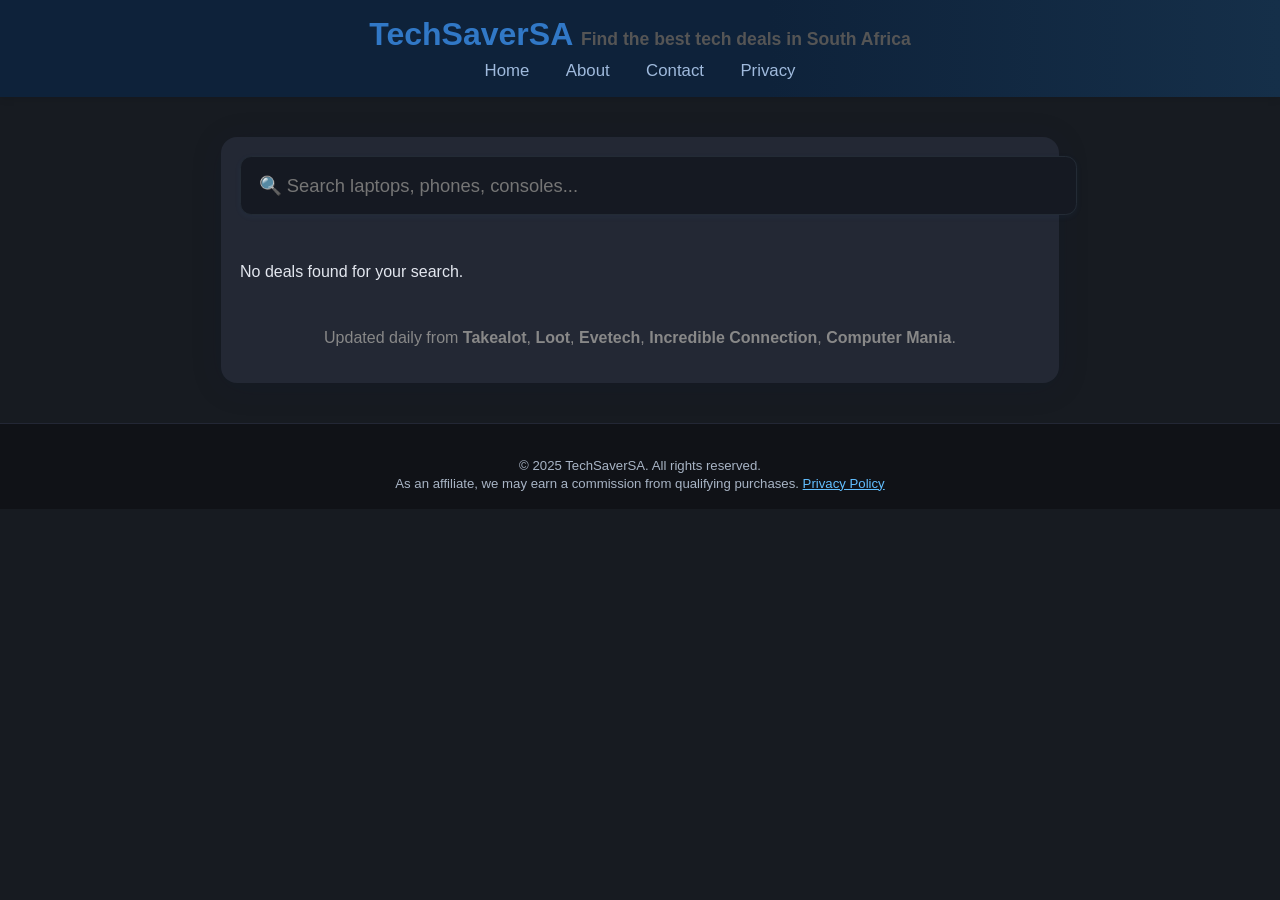
<file: index.html>
<!DOCTYPE html>
<html lang="en">
<head>
  <meta charset="UTF-8">
  <meta name="viewport" content="width=device-width, initial-scale=1.0">
  <title>TechSaverSA | Best Tech Deals in South Africa</title>
  <link rel="stylesheet" href="style.css">
</head>
<body>
  <header>
    <div class="container">
      <h1><span style="color:#3178c6">TechSaverSA</span> <span style="font-size:1.1rem; color:#555;">Find the best tech deals in South Africa</span></h1>
      <nav>
        <a href="index.html">Home</a>
        <a href="about.html">About</a>
        <a href="contact.html">Contact</a>
        <a href="privacy.html">Privacy</a>
      </nav>
    </div>
  </header>
  <main>
    <div class="container">
      <input id="dealSearch" type="text" placeholder="🔍 Search laptops, phones, consoles..." />
      <div id="dealResults"></div>
      <p style="text-align:center; color: #888; margin-top:2rem;">
        Updated daily from <b>Takealot</b>, <b>Loot</b>, <b>Evetech</b>, <b>Incredible Connection</b>, <b>Computer Mania</b>.
      </p>
    </div>
  </main>
  <footer>
    <div class="container">
      <small>
        &copy; 2025 TechSaverSA. All rights reserved.<br>
        As an affiliate, we may earn a commission from qualifying purchases. 
        <a href="privacy.html">Privacy Policy</a>
      </small>
    </div>
  </footer>

  <script>
  // Loads deals.json (from your site root)
  async function loadDeals() {
      let res = await fetch('deals.json');
      let data = await res.json();
      return data;
  }

  function renderDeals(deals, query="") {
      let out = '';
      for (let deal of deals) {
          if (query && !deal.product.toLowerCase().includes(query.toLowerCase()) && !deal.category.toLowerCase().includes(query.toLowerCase())) continue;
          out += `
          <div class="deal">
              <h3>${deal.product}</h3>
              <p><b>Best Price:</b> R${deal.price} @ <b>${deal.store}</b></p>
              <a href="${deal.affiliate_url}" target="_blank" class="cta">View Deal</a>
              <button onclick="showMore('${deal.product.replace(/'/g, "\\'")}')">Show More Offers</button>
              <div id="more-${deal.product.replace(/\s+/g,'-')}" style="display:none;"></div>
          </div>`;
      }
      if (!out) out = "<p>No deals found for your search.</p>";
      document.getElementById('dealResults').innerHTML = out;
  }

  // Show more offers for a product
  async function showMore(product) {
      let res = await fetch('deals.json');
      let data = await res.json();
      let offers = data.all_deals.filter(d => d.product === product);
      let moreDiv = document.getElementById('more-'+product.replace(/\s+/g,'-'));
      if (moreDiv.style.display === "block") {
          moreDiv.style.display = "none";
          return;
      }
      let html = "<ul>";
      for (let o of offers) {
          html += `<li>R${o.price} @ <b>${o.store}</b> <a href="${o.affiliate_url}" target="_blank">View</a></li>`;
      }
      html += "</ul>";
      moreDiv.innerHTML = html;
      moreDiv.style.display = "block";
  }

  window.onload = async () => {
      let data = await loadDeals();
      renderDeals(data.best_deals);

      document.getElementById('dealSearch').addEventListener('input', async (e) => {
          let data = await loadDeals();
          renderDeals(data.best_deals, e.target.value);
      });
  };
  </script>
</body>
</html>
</file>
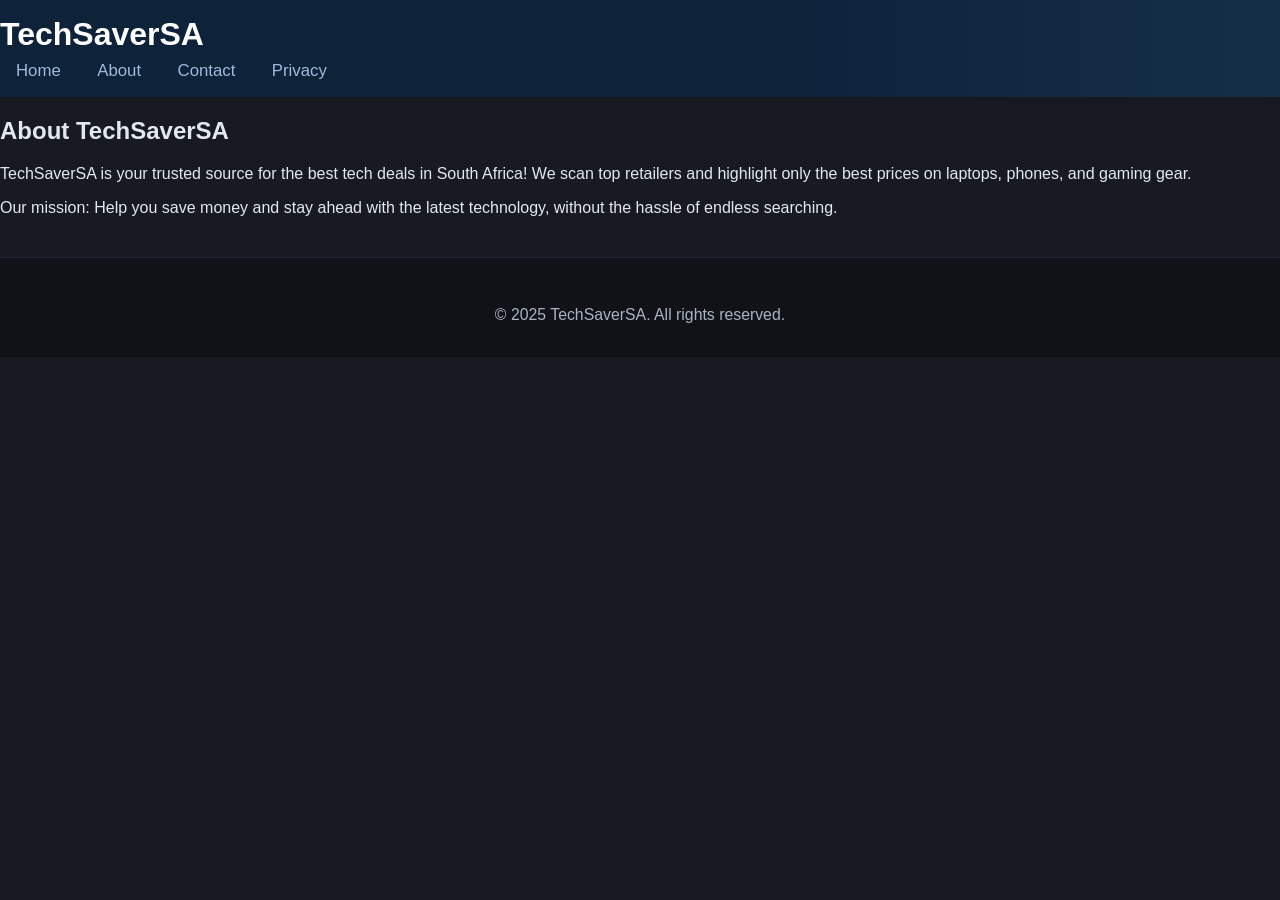
<file: about.html>
<!DOCTYPE html>
<html lang="en">
<head>
  <meta charset="UTF-8">
  <meta name="viewport" content="width=device-width, initial-scale=1.0">
  <title>About | TechSaverSA</title>
  <link rel="stylesheet" href="style.css">
</head>
<body>
  <header>
    <h1>TechSaverSA</h1>
    <nav>
      <a href="index.html">Home</a>
      <a href="about.html">About</a>
      <a href="contact.html">Contact</a>
      <a href="privacy.html">Privacy</a>
    </nav>
  </header>
  <main>
    <section>
      <h2>About TechSaverSA</h2>
      <p>
        TechSaverSA is your trusted source for the best tech deals in South Africa!  
        We scan top retailers and highlight only the best prices on laptops, phones, and gaming gear.
      </p>
      <p>
        Our mission: Help you save money and stay ahead with the latest technology, without the hassle of endless searching.
      </p>
    </section>
  </main>
  <footer>
    <p>&copy; 2025 TechSaverSA. All rights reserved.</p>
  </footer>
</body>
</html>
</file>
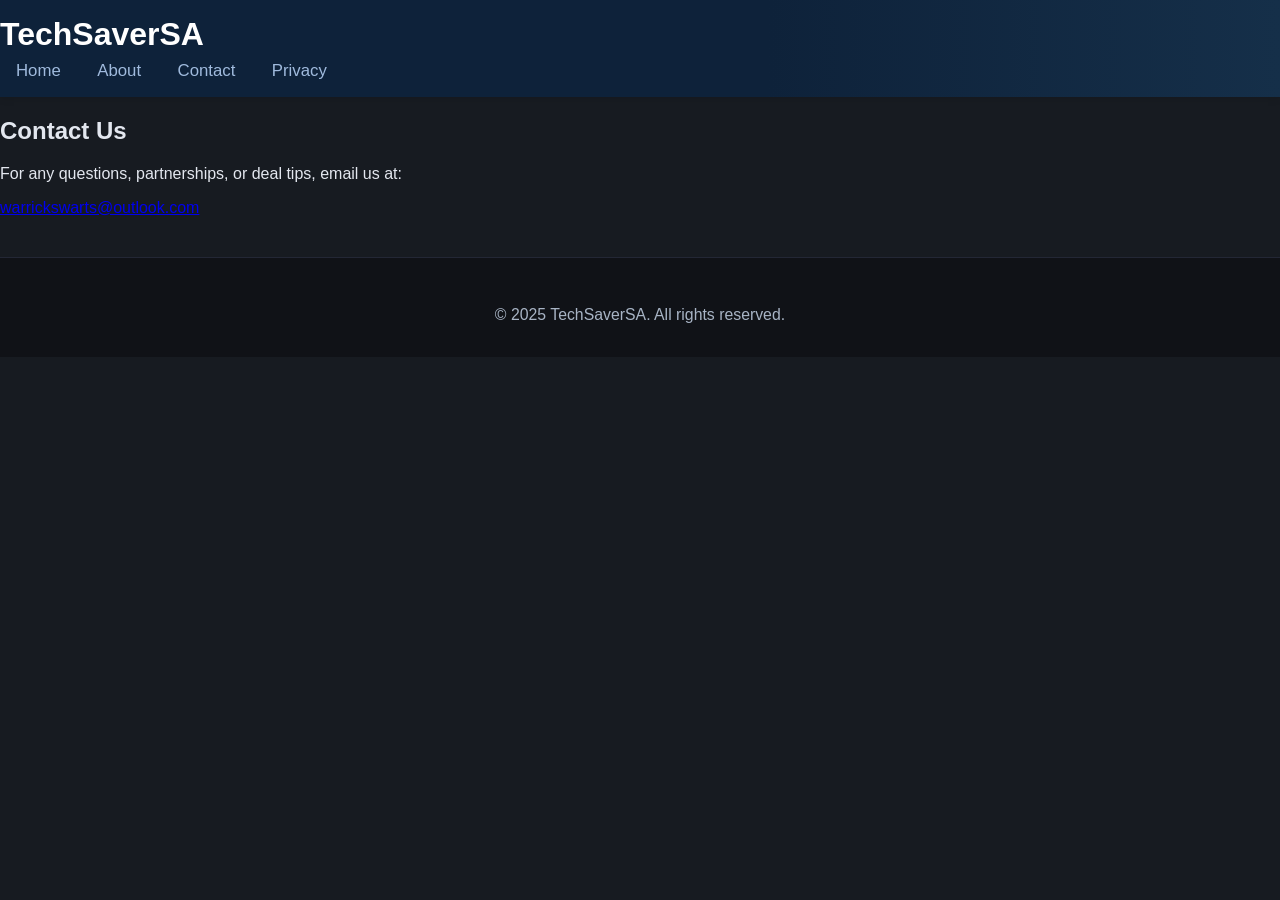
<file: contact.html>
<!DOCTYPE html>
<html lang="en">
<head>
  <meta charset="UTF-8">
  <meta name="viewport" content="width=device-width, initial-scale=1.0">
  <title>Contact | TechSaverSA</title>
  <link rel="stylesheet" href="style.css">
</head>
<body>
  <header>
    <h1>TechSaverSA</h1>
    <nav>
      <a href="index.html">Home</a>
      <a href="about.html">About</a>
      <a href="contact.html">Contact</a>
      <a href="privacy.html">Privacy</a>
    </nav>
  </header>
  <main>
    <section>
      <h2>Contact Us</h2>
      <p>For any questions, partnerships, or deal tips, email us at:</p>
      <p><a href="mailto:warrickswarts@outlook.com">warrickswarts@outlook.com</a></p>
    </section>
  </main>
  <footer>
    <p>&copy; 2025 TechSaverSA. All rights reserved.</p>
  </footer>
</body>
</html>
</file>
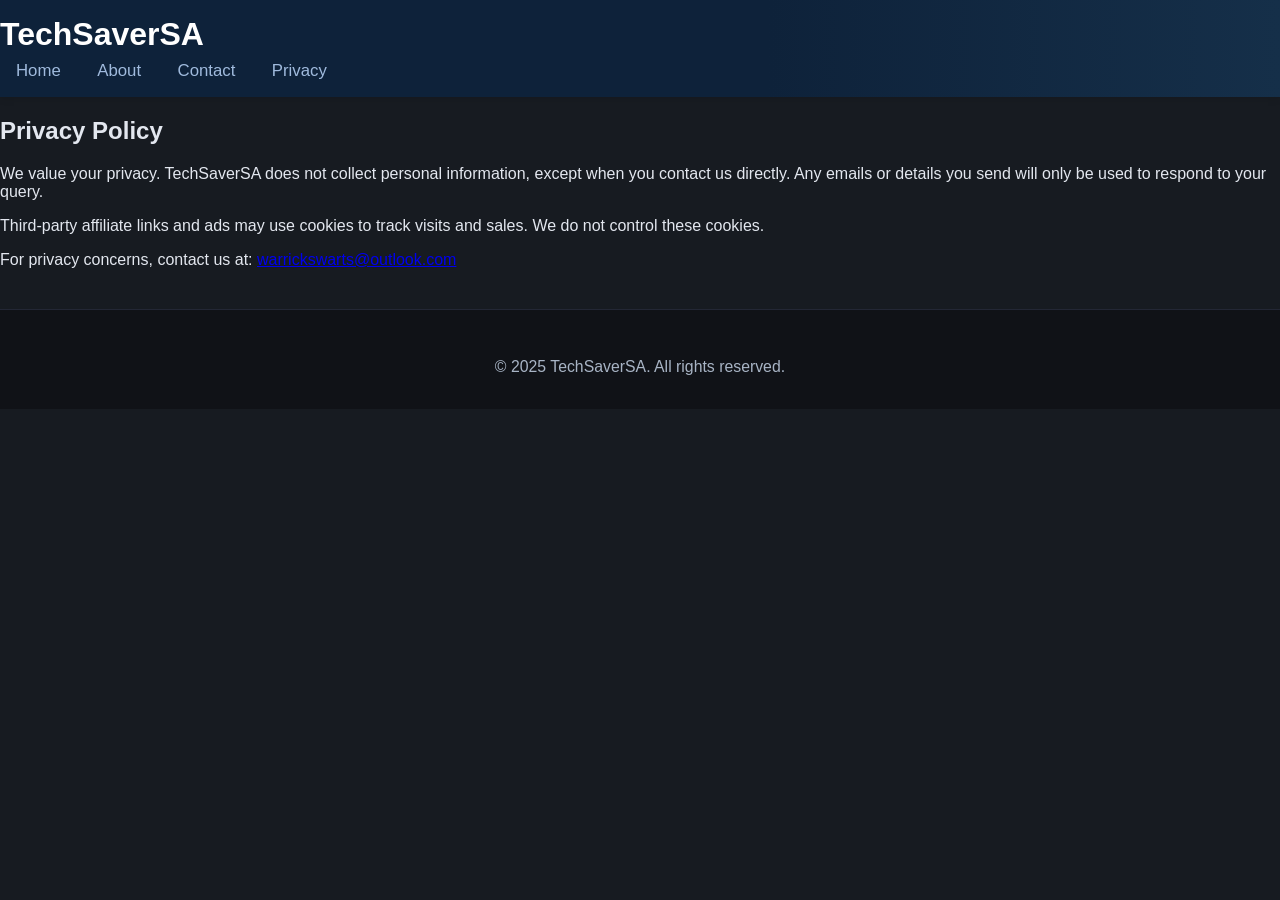
<file: privacy.html>
<!DOCTYPE html>
<html lang="en">
<head>
  <meta charset="UTF-8">
  <meta name="viewport" content="width=device-width, initial-scale=1.0">
  <title>Privacy Policy | TechSaverSA</title>
  <link rel="stylesheet" href="style.css">
</head>
<body>
  <header>
    <h1>TechSaverSA</h1>
    <nav>
      <a href="index.html">Home</a>
      <a href="about.html">About</a>
      <a href="contact.html">Contact</a>
      <a href="privacy.html">Privacy</a>
    </nav>
  </header>
  <main>
    <section>
      <h2>Privacy Policy</h2>
      <p>
        We value your privacy. TechSaverSA does not collect personal information, except when you contact us directly.
        Any emails or details you send will only be used to respond to your query.
      </p>
      <p>
        Third-party affiliate links and ads may use cookies to track visits and sales. We do not control these cookies.
      </p>
      <p>
        For privacy concerns, contact us at: <a href="mailto:warrickswarts@outlook.com">warrickswarts@outlook.com</a>
      </p>
    </section>
  </main>
  <footer>
    <p>&copy; 2025 TechSaverSA. All rights reserved.</p>
  </footer>
</body>
</html>
</file>
<file: style.css>
body {
  background: #171b21;
  color: #e3e7ef;
  font-family: 'Segoe UI', 'Arial', sans-serif;
  margin: 0;
}

header {
  background: linear-gradient(90deg, #0e223a 60%, #152f49 100%);
  color: #fff;
  padding: 1rem 0 0.5rem 0;
  box-shadow: 0 1px 8px rgba(0,0,0,0.13);
  position: sticky;
  top: 0;
  z-index: 10;
}
header .container {
  max-width: 960px;
  margin: 0 auto;
  display: flex;
  flex-direction: column;
  align-items: center;
}
header h1 {
  margin: 0 0 0.5rem 0;
  font-size: 2rem;
}
header nav {
  margin-bottom: 0.5rem;
}
header nav a {
  color: #b8d4f8;
  text-decoration: none;
  margin: 0 1rem;
  font-size: 1.05rem;
  opacity: 0.86;
  transition: opacity 0.2s, color 0.2s;
}
header nav a:hover { opacity: 1; color: #fff; text-decoration: underline; }

main .container {
  max-width: 800px;
  margin: 2.5rem auto 1rem auto;
  padding: 1.2rem;
  background: #232834;
  border-radius: 1rem;
  box-shadow: 0 4px 32px rgba(10,20,60,0.13);
}
#dealSearch {
  width: 100%;
  padding: 1.1rem;
  font-size: 1.15rem;
  border: 1.5px solid #232b35;
  border-radius: 0.7rem;
  margin-bottom: 2rem;
  background: #151922;
  color: #e7eaf7;
  outline: none;
  box-shadow: 0 2px 6px rgba(49,120,198,0.06);
  transition: border 0.2s, background 0.18s;
}
#dealSearch:focus {
  border-color: #53bfff;
  background: #1c222d;
}

#dealResults {
  display: grid;
  grid-template-columns: repeat(auto-fit,minmax(275px,1fr));
  gap: 1.3rem;
}

.deal {
  background: #222735;
  padding: 1.2rem 1rem;
  border-radius: 1rem;
  box-shadow: 0 2px 16px rgba(44, 100, 220, 0.10);
  margin-bottom: 1.2rem;
  transition: box-shadow 0.2s, background 0.25s;
  position: relative;
  min-height: 185px;
}
.deal:hover { box-shadow: 0 6px 32px rgba(40, 120, 255, 0.11); background: #28304a; }
.deal h3 { margin: 0 0 0.5rem 0; font-size: 1.17rem; }
.deal p { margin: 0 0 0.7rem 0; font-size: 1.05rem; }
.deal .cta {
  display: inline-block;
  background: linear-gradient(90deg,#3178c6 60%,#53bfff 100%);
  color: #fff;
  border-radius: 0.6rem;
  padding: 0.5rem 1.2rem;
  text-decoration: none;
  font-weight: bold;
  font-size: 1.06rem;
  margin-right: 0.7rem;
  margin-top: 0.2rem;
  transition: background 0.22s, box-shadow 0.21s;
  box-shadow: 0 1px 8px rgba(49,120,198,0.12);
}
.deal .cta:hover {
  background: linear-gradient(90deg,#53bfff 70%,#3178c6);
  box-shadow: 0 4px 18px rgba(40,70,180,0.22);
}

.deal button {
  background: #1d2535;
  color: #61bfff;
  border: none;
  border-radius: 0.6rem;
  padding: 0.43rem 0.95rem;
  cursor: pointer;
  font-weight: 600;
  margin-top: 0.2rem;
  font-size: 0.99rem;
  transition: background 0.14s, color 0.16s;
}
.deal button:hover {
  background: #252f48;
  color: #89d8ff;
}

.deal ul {
  margin: 0.5rem 0 0 0;
  padding: 0 0 0 1.1rem;
}
.deal li {
  margin: 0.1rem 0;
  font-size: 0.97rem;
}

.store-logo img {
  height: 22px;
  vertical-align: middle;
  margin-left: 8px;
  border-radius: 4px;
  background: #151922;
  border: 1px solid #222d3a;
  padding: 1px 2px;
  box-shadow: 0 1px 4px rgba(40,80,150,0.11);
}

.cat-badge {
  background: #212b38;
  color: #62bfff;
  font-size: 0.95rem;
  font-weight: 600;
  padding: 2px 10px;
  border-radius: 8px;
  margin-left: 10px;
  vertical-align: middle;
  letter-spacing: 0.02em;
  border: 1px solid #274761;
}

footer {
  background: #101217;
  color: #a8b4c5;
  text-align: center;
  padding: 2rem 0 1.1rem 0;
  font-size: 0.99rem;
  margin-top: 2.5rem;
  border-top: 1px solid #232735;
}
footer a { color: #62bfff; text-decoration: underline; }

@media (max-width: 600px) {
  main .container { padding: 0.5rem; }
  header h1 { font-size: 1.13rem; }
  #dealSearch { font-size: 1.01rem; }
  .deal { padding: 0.9rem 0.6rem; }
}
</file>
